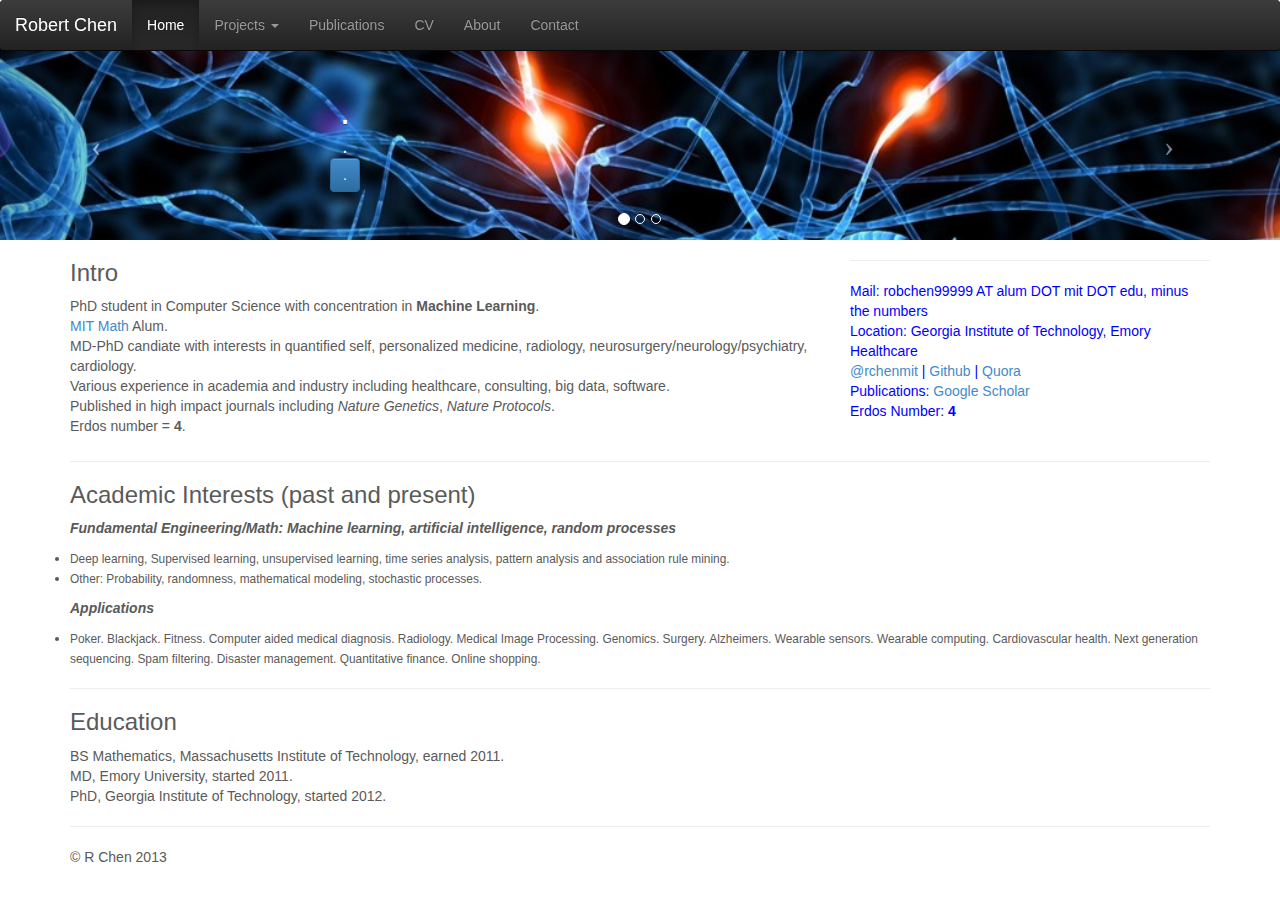
<file: index.html>
<!DOCTYPE html>
<html lang="en">
    <head>
        <meta charset="utf-8">
        <meta http-equiv="X-UA-Compatible" content="IE=edge">
        <meta name="viewport" content="width=device-width, initial-scale=1">
        <meta name="description" content="">
        <meta name="author" content="">
        <link rel="shortcut icon" href="../../assets/ico/favicon.ico">

        <meta charset="utf-8">
        <title>ChenLab</title>
        <meta name="viewport" content="width=device-width, initial-scale=1.0">

        <!-- Latest compiled and minified CSS -->
        <link rel="stylesheet" href="css/bootstrap.min.css">

        <!-- Optional theme -->
        <link rel="stylesheet" href="css/bootstrap-theme.min.css">

        <!-- CSS styles for the navbar / carousel --> 
        <link rel="stylesheet" href="css_mine/mystyles_simple.css">
    </head>
    <body role="document">

        <!-- Fixed navbar -->
        <div class="navbar-wrapper">
            <div class="container">
                <div class="navbar navbar-inverse navbar-fixed-top" role="navigation">
                    <!--<div class="container"> -->
                        <div class="navbar-header">
                            <button type="button" class="navbar-toggle" data-toggle="collapse" data-target=".navbar-collapse">
                                <span class="sr-only">Toggle navigation</span>
                                <span class="icon-bar"></span>
                                <span class="icon-bar"></span>
                                <span class="icon-bar"></span>
                            </button>
                            <a class="navbar-brand" href="#">Robert Chen</a>
                        </div>
                        <div class="navbar-collapse collapse">
                            <ul class="nav navbar-nav">
                                <li class="active"><a href="#">Home</a></li>
                                <li class="dropdown">
                                    <a href="#" class="dropdown-toggle" data-toggle="dropdown">Projects <b class="caret"></b></a>
                                    <ul class="dropdown-menu">
                                        <li class="dropdown-header">Ongoing</li>
                                        <li><a href="projects_ongoing_workingpapers.html">Working Papers</a></li>
                                        <li><a href="projects_ongoing_projects.html">Projects</a></li>
                                        <li class="divider"></li>
                                        <li class="dropdown-header">All</li>
                                        <li><a href="projects_all_projects.html">Projects</a></li>
                                    </ul>
                                </li>
                                <li><a href="publications.html">Publications</a></li>
                                <li><a href="#cv">CV</a></li>
                                <li><a href="#about">About</a></li>
                                <li><a href="#contact">Contact</a></li>
                            </ul>
                        </div><!--/.nav-collapse -->
                    <!--</div> -->
                </div>
            </div> <!-- /.container-->
        </div> <!-- /.navbar-wrapper -->

        <!-- Carousel
        ================================================== -->
        <div id="myCarousel" class="carousel slide">
          <ol class="carousel-indicators">
            <li data-target="#myCarousel" data-slide-to="0" class="active"></li>
            <li data-target="#myCarousel" data-slide-to="1"></li>
            <li data-target="#myCarousel" data-slide-to="2"></li>
          </ol>
          <div class="carousel-inner">
            <div class="item active">
              <img src="img/slider/synapse_crop.jpg" alt="">
              <div class="container">
                <div class="carousel-caption">
                  <h1>.</h1>
                  <p class="lead">.</p>
                  <a class="btn btn-large btn-primary" href="#">.</a>
                </div>
              </div>
            </div>
            <div class="item">
              <img src="img/slider/synapse_crop.jpg" alt="">
              <div class="container">
                <div class="carousel-caption">
                  <h1>..</h1>
                  <p class="lead">..</p>
                  <a class="btn btn-large btn-primary" href="#">..</a>
                </div>
              </div>
            </div>
            <div class="item">
              <img src="img/slider/synapse_crop.jpg" alt="">
              <div class="container">
                <div class="carousel-caption">
                  <h1>...</h1>
                  <p class="lead">...</p>
                  <a class="btn btn-large btn-primary" href="#">...</a>
                </div>
              </div>
            </div>
          </div>
          <a class="left carousel-control" href="#myCarousel" data-slide="prev"><span class="icon-prev"></span></a>
          <a class="right carousel-control" href="#myCarousel" data-slide="next"><span class="icon-next"></span></a>
        </div><!-- /.carousel -->







        <div class="container theme-showcase" role="main">
            <!-- Intro section -->
            <div class="row">
              <div class="col-xs-12 col-md-8">
                <h3>Intro</h3>
                    PhD student in Computer Science with concentration in <strong>Machine Learning</strong>.<br>
                    <a href="http://web.mit.edu">MIT</a> <a href="http://math.mit.edu/index.php">Math</a> Alum. <br>
                    MD-PhD candiate with interests in quantified self, personalized medicine, radiology, neurosurgery/neurology/psychiatry, cardiology. <br>
                    Various experience in academia and industry including healthcare, consulting, big data, software. <br>
                    Published in high impact journals including <em>Nature Genetics</em>, <em>Nature Protocols</em>. <br>
                    Erdos number = <strong>4</strong>. 
              </div>
              <div class="col-xs-12 col-md-4" style="color:blue">
                    <hr>
                    <address>
                      Mail: robchen99999 AT alum DOT mit DOT edu, minus the numbers<br>
                      Location: Georgia Institute of Technology, Emory Healthcare <br>
                      <a href="http://twitter.com/rchenmit">@rchenmit</a> | 
                      <a href="http://github.com/rchenmit">Github</a> |
                      <a href="http://www.quora.com/Robert-Chen-9">Quora</a> <br>
                      Publications: <a href="http://scholar.google.com/citations?user=PFxbd48AAAAJ&hl=en">Google Scholar</a> <br>
                      Erdos Number: <strong>4</strong>
                    </address>
              </div>
            </div>
            <hr>
            <h3>Academic Interests (past and present)</h3>
                <p><strong><em>Fundamental Engineering/Math: Machine learning, artificial intelligence, random processes</em> </strong>
                    <li><small>Deep learning, Supervised learning, unsupervised learning, time series analysis, pattern analysis and association rule mining. </li>
                    <li>Other: Probability, randomness, mathematical modeling, stochastic processes.</small> </li>
                </p>
                <p><strong><em>Applications</em></strong> 
                    <li><small>Poker. Blackjack. Fitness. Computer aided medical diagnosis.  Radiology. Medical Image Processing. Genomics. Surgery. Alzheimers. Wearable sensors. Wearable computing. Cardiovascular health.  Next generation sequencing. Spam filtering.  Disaster management. Quantitative finance. Online shopping. </small></li>
                </p>
            <hr>
            <h3>Education</h3>
                <p>
                    BS Mathematics, Massachusetts Institute of Technology, earned 2011.
                    <br>
                    MD, Emory University, started 2011.
                    <br>
                    PhD, Georgia Institute of Technology, started 2012.
                </p>

            <hr>
            <div class="footer">
            <p>&copy; R Chen 2013</p>
            </div>


 
        </div> <!-- /container -->
        <!-- Bootstrap core JavaScript
        ================================================== -->
        <!-- Placed at the end of the document so the pages load faster -->
        <script src="https://ajax.googleapis.com/ajax/libs/jquery/1.11.0/jquery.min.js"></script>
        <script src="js/bootstrap.min.js"></script>
        <script type="text/javascript">
            $('.carousel').carousel()
        </script>
        <!-- <script src="../../assets/js/docs.min.js"></script> -->
    </body>
</html>
</file>
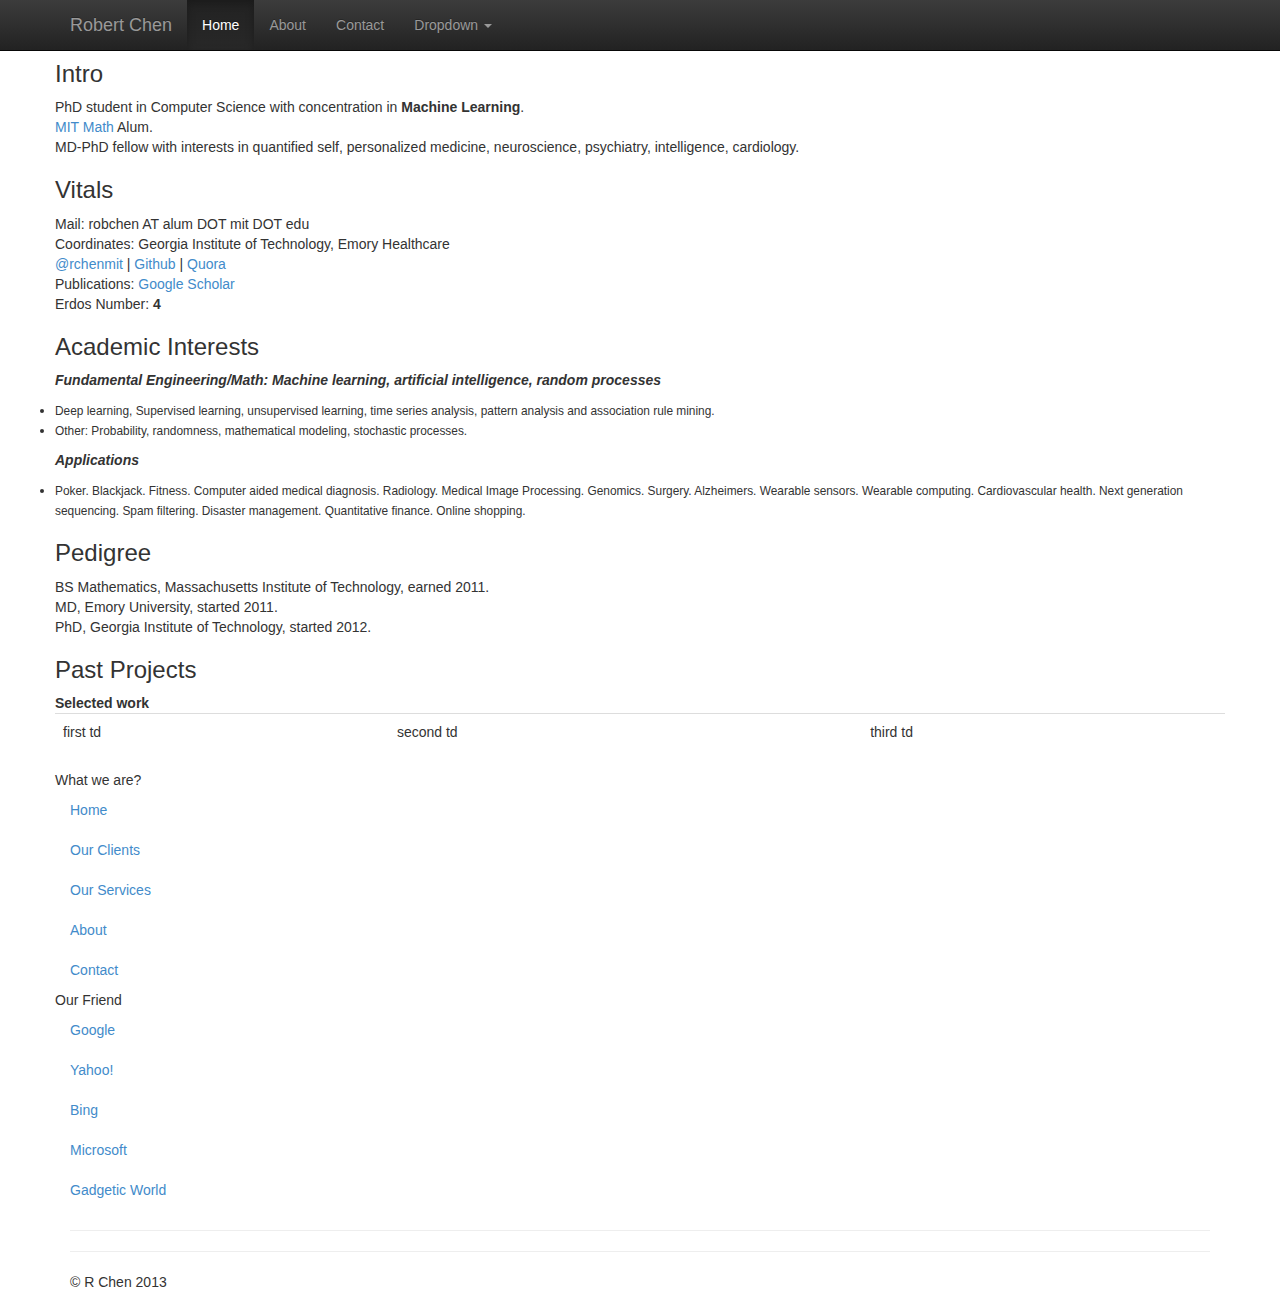
<file: index_old.html>
<!DOCTYPE html>

<html lang="en">
	<head>
			<meta charset="utf-8">
			<title>ChenLab</title>
      <meta name="viewport" content="width=device-width, initial-scale=1.0">
      <!-- Bootstrap: commented out for now ; 
			   <link rel="stylesheet" type="text/css" href="css/bootstrap.min.css" media="screen">
      -->
      <!-- Latest compiled and minified CSS -->
      <link rel="stylesheet" href="css/bootstrap.min.css">

      <!-- Optional theme -->
      <link rel="stylesheet" href="css/bootstrap-theme.min.css">

      <!-- Latest compiled and minified JavaScript -->
      <script src="js/bootstrap.min.js"></script>
	</head>

	<body role="document">
    <!-- Fixed navbar -->
    <div class="navbar navbar-inverse navbar-fixed-top" role="navigation">
      <div class="container">
        <div class="navbar-header">
          <button type="button" class="navbar-toggle" data-toggle="collapse" data-target=".navbar-collapse">
            <span class="sr-only">Toggle navigation</span>
            <span class="icon-bar"></span>
            <span class="icon-bar"></span>
            <span class="icon-bar"></span>
          </button>
          <a class="navbar-brand" href="#">Robert Chen</a>
        </div>
        <div class="navbar-collapse collapse">
          <ul class="nav navbar-nav">
            <li class="active"><a href="#">Home</a></li>
            <li><a href="#about">About</a></li>
            <li><a href="#contact">Contact</a></li>
            <li class="dropdown">
              <a href="#" class="dropdown-toggle" data-toggle="dropdown">Dropdown <b class="caret"></b></a>
              <ul class="dropdown-menu">
                <li><a href="#">Action</a></li>
                <li><a href="#">Another action</a></li>
                <li><a href="#">Something else here</a></li>
                <li class="divider"></li>
                <li class="dropdown-header">Nav header</li>
                <li><a href="#">Separated link</a></li>
                <li><a href="#">One more separated link</a></li>
              </ul>
            </li>
          </ul>
        </div><!--/.nav-collapse -->
      </div>
    </div>
    <!-- main container starts here!-->
		<div class="container theme-showcase" role="main"> 
      <hr>
      <div class="row">
        <div class="span8">
          <h3>Intro</h3>
          PhD student in Computer Science with concentration in <strong>Machine Learning</strong>. <br>
              <a href="http://web.mit.edu">MIT</a> <a href="http://math.mit.edu/index.php">Math</a> Alum. <br>
              MD-PhD fellow with interests in quantified self, personalized medicine, neuroscience, psychiatry, intelligence, cardiology.

          <h3>Vitals</h3>
          Mail: robchen AT alum DOT mit DOT edu <br>
          Coordinates: Georgia Institute of Technology, Emory Healthcare <br>
          <a href="http://twitter.com/rchenmit">@rchenmit</a> | 
            <a href="http://github.com/rchenmit">Github</a> |
            <a href="http://www.quora.com/Robert-Chen-9">Quora</a> <br>
          Publications: <a href="http://scholar.google.com/citations?user=PFxbd48AAAAJ&hl=en">Google Scholar</a> <br>
          Erdos Number: <strong>4</strong>

          
          <h3>Academic Interests</h3>
          <p><strong><em>Fundamental Engineering/Math: Machine learning, artificial intelligence, random processes</em> </strong>
            <li><small>Deep learning, Supervised learning, unsupervised learning, time series analysis, pattern analysis and association rule mining. </li>
            <li>Other: Probability, randomness, mathematical modeling, stochastic processes.</small> </li>
          </p>
           <p><strong><em>Applications</em></strong> 
            <li><small>Poker. Blackjack. Fitness. Computer aided medical diagnosis.  Radiology. Medical Image Processing. Genomics. Surgery. Alzheimers. Wearable sensors. Wearable computing. Cardiovascular health.  Next generation sequencing. Spam filtering.  Disaster management. Quantitative finance. Online shopping. </small></li>
          </p>

          <h3>Pedigree</h3>
          <p>
            BS Mathematics, Massachusetts Institute of Technology, earned 2011.
            <br>
            MD, Emory University, started 2011.
            <br>
            PhD, Georgia Institute of Technology, started 2012.
          </p>

          <h3>Past Projects</h3>
          <table class="table">
            <tr>
              <strong>Selected work</strong>
              <td>first td</td>
              <td>second td</td>
              <td>third td</td>
            </tr>
          </table>
        </div>
        <div class="span4">
          <ul class="nav nav-list">
            <li class="nav-header">What we are?</li>
            <li class="active"><a href="#">Home</a></li>
            <li><a href="#">Our Clients</a></li>
            <li><a href="#">Our Services</a></li>
            <li><a href="#">About</a></li>
            <li><a href="#">Contact</a></li>
            <li class="nav-header">Our Friend</li>
            <li><a href="#">Google</a></li>
            <li><a href="#">Yahoo!</a></li>
            <li><a href="#">Bing</a></li>
            <li><a href="#">Microsoft</a></li>
            <li><a href="#">Gadgetic World</a></li>
          </ul>
        </div>
      </div>
      <hr>
      <!--
      <div class="row">
        <div class="span4">
          <h4 class="muted text-center">Meet Our Clients</h4>
          <p>Donec id elit non mi porta gravida at eget metus. Fusce dapibus, tellus ac cursus commodo, tortor mauris condimentum nibh, ut fermentum massa justo sit amet risus. Etiam porta sem malesuada magna mollis euismod. Donec sed odio dui.</p>
          <a href="#" class="btn"><i class="icon-user"></i> Our Clients</a>
        </div>
        <div class="span4">
          <h4 class="muted text-center">Know Our Employees</h4>
          <p>Donec id elit non mi porta gravida at eget metus. Fusce dapibus, tellus ac cursus commodo, tortor mauris condimentum nibh, ut fermentum massa justo sit amet risus. Etiam porta sem malesuada magna mollis euismod. Donec sed odio dui.</p>
          <a href="#" class="btn btn-success"><i class="icon-star icon-white"></i> Our Employees</a>
        </div>
        <div class="span4">
          <h4 class="muted text-center">Reach Us</h4>
          <p>Donec id elit non mi porta gravida at eget metus. Fusce dapibus, tellus ac cursus commodo, tortor mauris condimentum nibh, ut fermentum massa justo sit amet risus. Etiam porta sem malesuada magna mollis euismod. Donec sed odio dui.</p>
          <a href="#" class="btn btn-info">Contact Us</a>
        </div>
      </div>
      -->
      <hr>
      <div class="footer">
      <p>&copy; R Chen 2013</p>
      </div>
    </div>

    <!-- Bootstrap core JavaScript
    ================================================== -->
    <!-- Placed at the end of the document so the pages load faster -->
    <!-- <script src="https://ajax.googleapis.com/ajax/libs/jquery/1.11.0/jquery.min.js"></script>
    <script src="js/bootstrap.min.js"></script> -->
	</body>
</html>
</file>
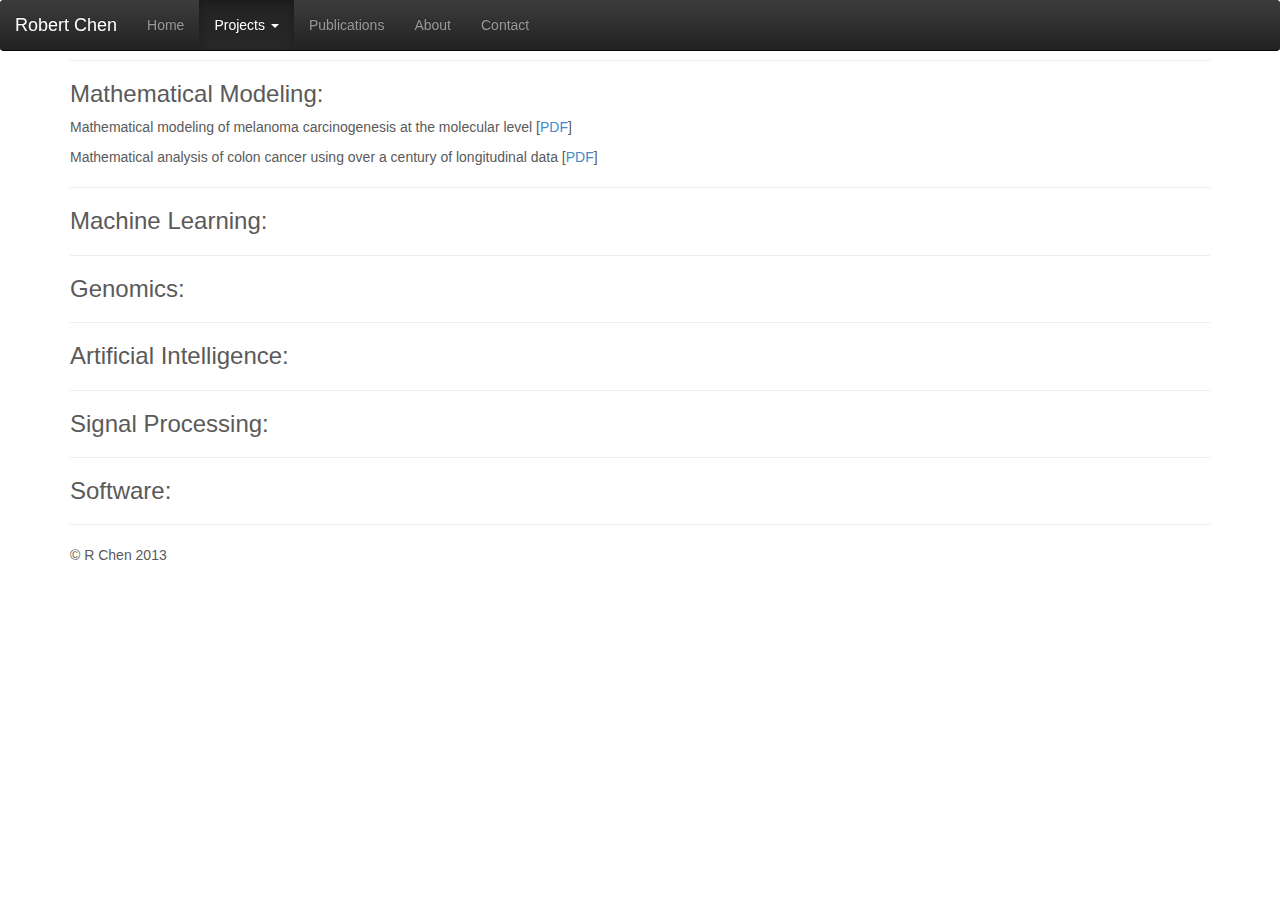
<file: projects_all_projects.html>
<!DOCTYPE html>
<html lang="en">
    <head>
        <meta charset="utf-8">
        <meta http-equiv="X-UA-Compatible" content="IE=edge">
        <meta name="viewport" content="width=device-width, initial-scale=1">
        <meta name="description" content="">
        <meta name="author" content="">
        <link rel="shortcut icon" href="../../assets/ico/favicon.ico">

        <meta charset="utf-8">
        <title>ChenLab</title>
        <meta name="viewport" content="width=device-width, initial-scale=1.0">

        <!-- Latest compiled and minified CSS -->
        <link rel="stylesheet" href="css/bootstrap.min.css">

        <!-- Optional theme -->
        <link rel="stylesheet" href="css/bootstrap-theme.min.css">

        <!-- CSS styles for the navbar / carousel --> 
        <link rel="stylesheet" href="css_mine/mystyles_simple.css">
    </head>
    <body role="document">

        <!-- Fixed navbar -->
        <div class="navbar-wrapper">
            <div class="container">
                <div class="navbar navbar-inverse navbar-fixed-top" role="navigation">
                    <!--<div class="container"> -->
                        <div class="navbar-header">
                            <button type="button" class="navbar-toggle" data-toggle="collapse" data-target=".navbar-collapse">
                                <span class="sr-only">Toggle navigation</span>
                                <span class="icon-bar"></span>
                                <span class="icon-bar"></span>
                                <span class="icon-bar"></span>
                            </button>
                            <a class="navbar-brand" href="#">Robert Chen</a>
                        </div>
                        <div class="navbar-collapse collapse">
                            <ul class="nav navbar-nav">
                                <li><a href="index.html">Home</a></li>
                                <li class="dropdown active">
                                    <a href="#" class="dropdown-toggle" data-toggle="dropdown">Projects <b class="caret"></b></a>
                                    <ul class="dropdown-menu">
                                        <li class="dropdown-header">Ongoing</li>
                                        <li><a href="projects_ongoing_workingpapers.html">Working Papers</a></li>
                                        <li><a href="projects_ongoing_projects.html">Projects</a></li>
                                        <li class="divider"></li>
                                        <li class="dropdown-header">All</li>
                                        <li><a href="projects_all_projects.html">Projects</a></li>
                                    </ul>
                                </li>
                                <li><a href="publications.html">Publications</a></li>
                                <li><a href="#about">About</a></li>
                                <li><a href="#contact">Contact</a></li>
                            </ul>
                        </div><!--/.nav-collapse -->
                    <!--</div> -->
                </div>
            </div> <!-- /.container-->
        </div> <!-- /.navbar-wrapper -->


        <div class="container theme-showcase" role="main">
            <!-- Intro section -->
            <hr>
              <h3>Mathematical Modeling:</h3>
                <p>Mathematical modeling of melanoma carcinogenesis at the molecular level [<a href="20.102_final_paper.pdf">PDF</a>]
                <p>Mathematical analysis of colon cancer using over a century of longitudinal data [<a href="rchen_colon_2010.pdf">PDF</a>]
          
            <hr>
              <h3>Machine Learning:</h3>
            <hr>
              <h3>Genomics:</h3>
            <hr>
              <h3>Artificial Intelligence:</h3>
            <hr>
              <h3>Signal Processing:</h3>
            <hr>
              <h3>Software:</h3>

            <hr>
            <div class="footer">
            <p>&copy; R Chen 2013</p>
            </div>


 
        </div> <!-- /container -->
        <!-- Bootstrap core JavaScript
        ================================================== -->
        <!-- Placed at the end of the document so the pages load faster -->
        <script src="https://ajax.googleapis.com/ajax/libs/jquery/1.11.0/jquery.min.js"></script>
        <script src="js/bootstrap.min.js"></script>
        <script type="text/javascript">
            $('.carousel').carousel()
        </script>
        <!-- <script src="../../assets/js/docs.min.js"></script> -->
    </body>
</html>
</file>
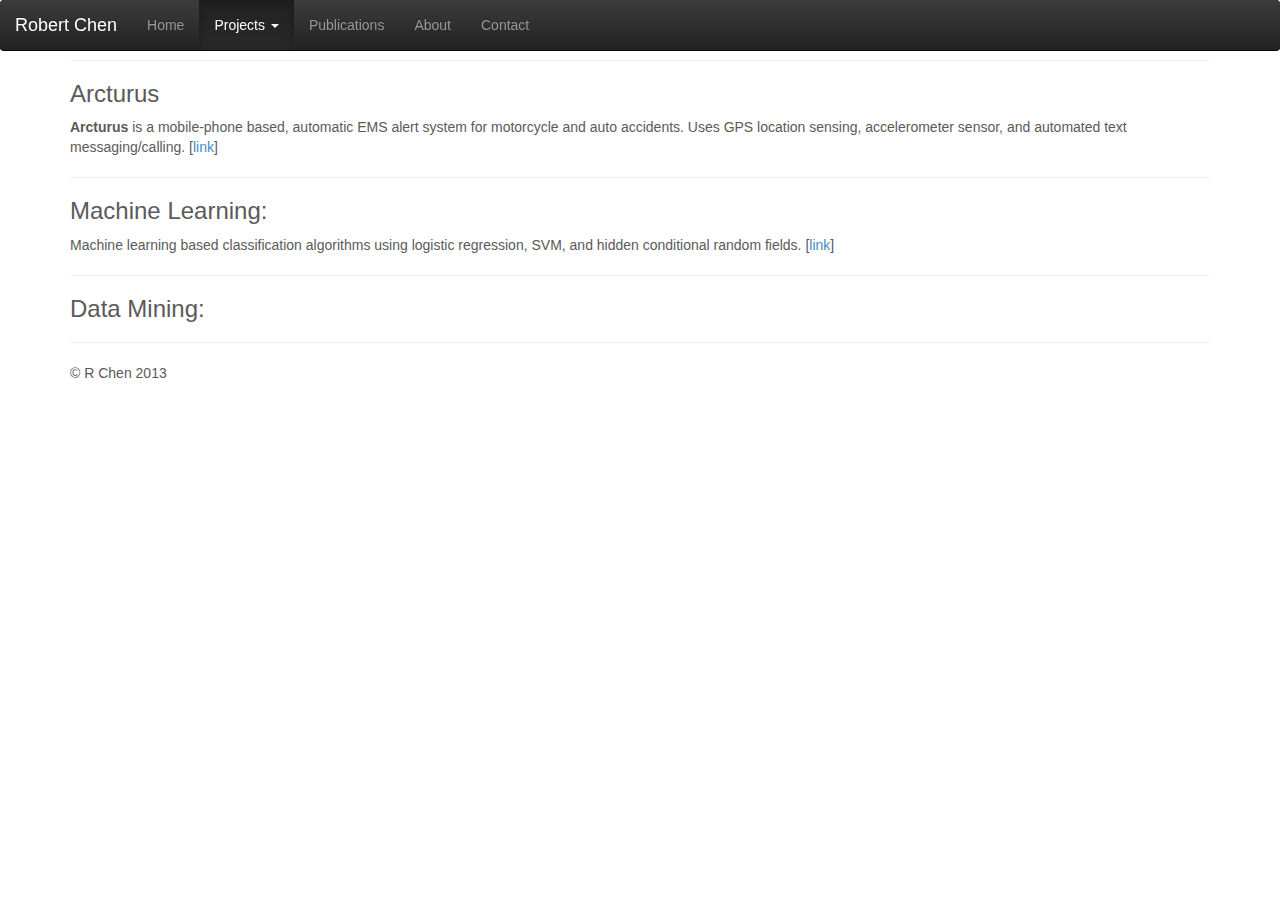
<file: projects_ongoing_projects.html>
<!DOCTYPE html>
<html lang="en">
    <head>
        <meta charset="utf-8">
        <meta http-equiv="X-UA-Compatible" content="IE=edge">
        <meta name="viewport" content="width=device-width, initial-scale=1">
        <meta name="description" content="">
        <meta name="author" content="">
        <link rel="shortcut icon" href="../../assets/ico/favicon.ico">

        <meta charset="utf-8">
        <title>ChenLab</title>
        <meta name="viewport" content="width=device-width, initial-scale=1.0">

        <!-- Latest compiled and minified CSS -->
        <link rel="stylesheet" href="css/bootstrap.min.css">

        <!-- Optional theme -->
        <link rel="stylesheet" href="css/bootstrap-theme.min.css">

        <!-- CSS styles for the navbar / carousel --> 
        <link rel="stylesheet" href="css_mine/mystyles_simple.css">

    </head>
    <body role="document">

        <!-- Fixed navbar -->
        <div class="navbar-wrapper">
            <div class="container">
                <div class="navbar navbar-inverse navbar-fixed-top" role="navigation">
                    <!--<div class="container"> -->
                        <div class="navbar-header">
                            <button type="button" class="navbar-toggle" data-toggle="collapse" data-target=".navbar-collapse">
                                <span class="sr-only">Toggle navigation</span>
                                <span class="icon-bar"></span>
                                <span class="icon-bar"></span>
                                <span class="icon-bar"></span>
                            </button>
                            <a class="navbar-brand" href="#">Robert Chen</a>
                        </div>
                        <div class="navbar-collapse collapse">
                            <ul class="nav navbar-nav">
                                <li><a href="index.html">Home</a></li>
                                <li class="dropdown active">
                                    <a href="#" class="dropdown-toggle" data-toggle="dropdown">Projects <b class="caret"></b></a>
                                    <ul class="dropdown-menu">
                                        <li class="dropdown-header">Ongoing</li>
                                        <li><a href="projects_ongoing_workingpapers.html">Working Papers</a></li>
                                        <li><a href="projects_ongoing_projects.html">Projects</a></li>
                                        <li class="divider"></li>
                                        <li class="dropdown-header">All</li>
                                        <li><a href="projects_all_projects.html">Projects</a></li>
                                    </ul>
                                </li>
                                <li><a href="publications.html">Publications</a></li>
                                <li><a href="#about">About</a></li>
                                <li><a href="#contact">Contact</a></li>
                            </ul>
                        </div><!--/.nav-collapse -->
                    <!--</div> -->
                </div>
            </div> <!-- /.container-->
        </div> <!-- /.navbar-wrapper -->


        <div class="container theme-showcase" role="main">
            <!-- Intro section -->
            <hr>
              <h3>Arcturus</h3>
                <strong>Arcturus</strong> is a mobile-phone based, automatic EMS alert system for motorcycle and auto accidents. Uses GPS location sensing, accelerometer sensor, and automated text messaging/calling. [<a href="projects/Arcturus_pitch.pdf">link</a>]

            <hr>
              <h3>Machine Learning:</h3>
                Machine learning based classification algorithms using logistic regression, SVM, and hidden conditional random fields. [<a href="projects/chen_ML_AD.pdf">link</a>]
            <hr>
              <h3>Data Mining:</h3>

            <hr>
            <div class="footer">
            <p>&copy; R Chen 2013</p>
            </div>


 
        </div> <!-- /container -->
        <!-- Bootstrap core JavaScript
        ================================================== -->
        <!-- Placed at the end of the document so the pages load faster -->
        <script src="https://ajax.googleapis.com/ajax/libs/jquery/1.11.0/jquery.min.js"></script>
        <script src="js/bootstrap.min.js"></script>
        <script type="text/javascript">
            $('.carousel').carousel()
        </script>
        <!-- <script src="../../assets/js/docs.min.js"></script> -->
    </body>
</html>
</file>
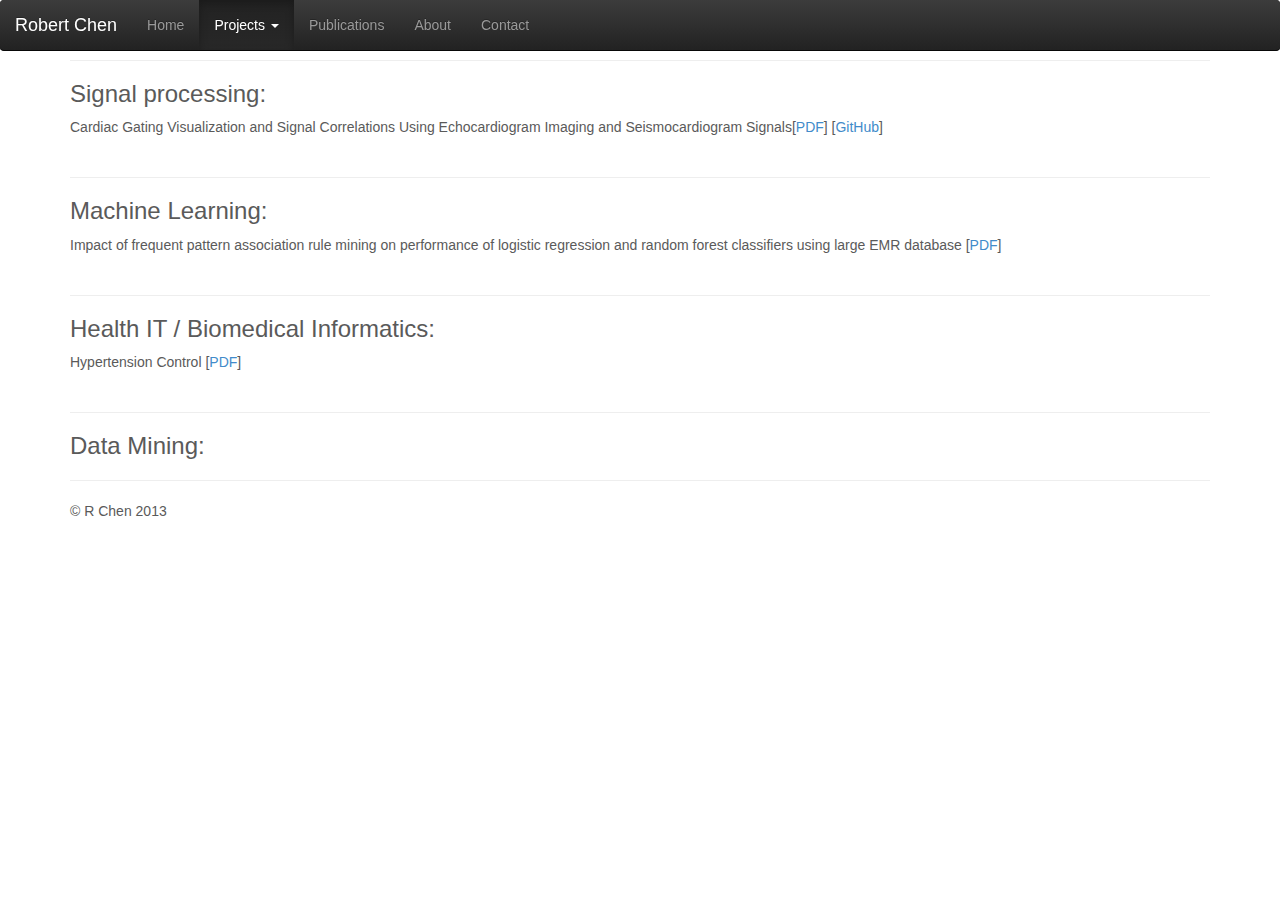
<file: projects_ongoing_workingpapers.html>
<!DOCTYPE html>
<html lang="en">
    <head>
        <meta charset="utf-8">
        <meta http-equiv="X-UA-Compatible" content="IE=edge">
        <meta name="viewport" content="width=device-width, initial-scale=1">
        <meta name="description" content="">
        <meta name="author" content="">
        <link rel="shortcut icon" href="../../assets/ico/favicon.ico">

        <meta charset="utf-8">
        <title>ChenLab</title>
        <meta name="viewport" content="width=device-width, initial-scale=1.0">

        <!-- Latest compiled and minified CSS -->
        <link rel="stylesheet" href="css/bootstrap.min.css">

        <!-- Optional theme -->
        <link rel="stylesheet" href="css/bootstrap-theme.min.css">

        <!-- CSS styles for the navbar / carousel --> 
        <link rel="stylesheet" href="css_mine/mystyles_simple.css">
    </head>
    <body role="document">

        <!-- Fixed navbar -->
        <div class="navbar-wrapper">
            <div class="container">
                <div class="navbar navbar-inverse navbar-fixed-top" role="navigation">
                    <!--<div class="container"> -->
                        <div class="navbar-header">
                            <button type="button" class="navbar-toggle" data-toggle="collapse" data-target=".navbar-collapse">
                                <span class="sr-only">Toggle navigation</span>
                                <span class="icon-bar"></span>
                                <span class="icon-bar"></span>
                                <span class="icon-bar"></span>
                            </button>
                            <a class="navbar-brand" href="#">Robert Chen</a>
                        </div>
                        <div class="navbar-collapse collapse">
                            <ul class="nav navbar-nav">
                                <li><a href="index.html">Home</a></li>
                                <li class="dropdown active">
                                    <a href="#" class="dropdown-toggle" data-toggle="dropdown">Projects <b class="caret"></b></a>
                                    <ul class="dropdown-menu">
                                        <li class="dropdown-header">Ongoing</li>
                                        <li><a href="projects_ongoing_workingpapers.html">Working Papers</a></li>
                                        <li><a href="projects_ongoing_projects.html">Projects</a></li>
                                        <li class="divider"></li>
                                        <li class="dropdown-header">All</li>
                                        <li><a href="projects_all_projects.html">Projects</a></li>
                                    </ul>
                                </li>
                                <li><a href="publications.html">Publications</a></li>
                                <li><a href="#about">About</a></li>
                                <li><a href="#contact">Contact</a></li>
                            </ul>
                        </div><!--/.nav-collapse -->
                    <!--</div> -->
                </div>
            </div> <!-- /.container-->
        </div> <!-- /.navbar-wrapper -->


        <div class="container theme-showcase" role="main">
            <!-- Intro section -->
            <hr>
                <h3>Signal processing:</h3>
                    Cardiac Gating Visualization and Signal Correlations Using Echocardiogram Imaging and Seismocardiogram Signals[<a href="projects/cardiac-gating-visualization.pdf">PDF</a>] [<a href="#">GitHub</a>]
                    <br><br>
            <hr>
                <h3>Machine Learning:</h3>
                    Impact of frequent pattern association rule mining on performance of logistic regression and random forest classifiers using large EMR database [<a href="#">PDF</a>]
                    <br><br>

            <hr>
                <h3>Health IT / Biomedical Informatics: </h3>
                    Hypertension Control [<a href="#">PDF</a>]
                    <br><br>

            <hr>
                <h3>Data Mining:</h3>

            <hr>
            <div class="footer">
            <p>&copy; R Chen 2013</p>
            </div>


 
        </div> <!-- /container -->
        <!-- Bootstrap core JavaScript
        ================================================== -->
        <!-- Placed at the end of the document so the pages load faster -->
        <script src="https://ajax.googleapis.com/ajax/libs/jquery/1.11.0/jquery.min.js"></script>
        <script src="js/bootstrap.min.js"></script>
        <script type="text/javascript">
            $('.carousel').carousel()
        </script>
        <!-- <script src="../../assets/js/docs.min.js"></script> -->
    </body>
</html>
</file>
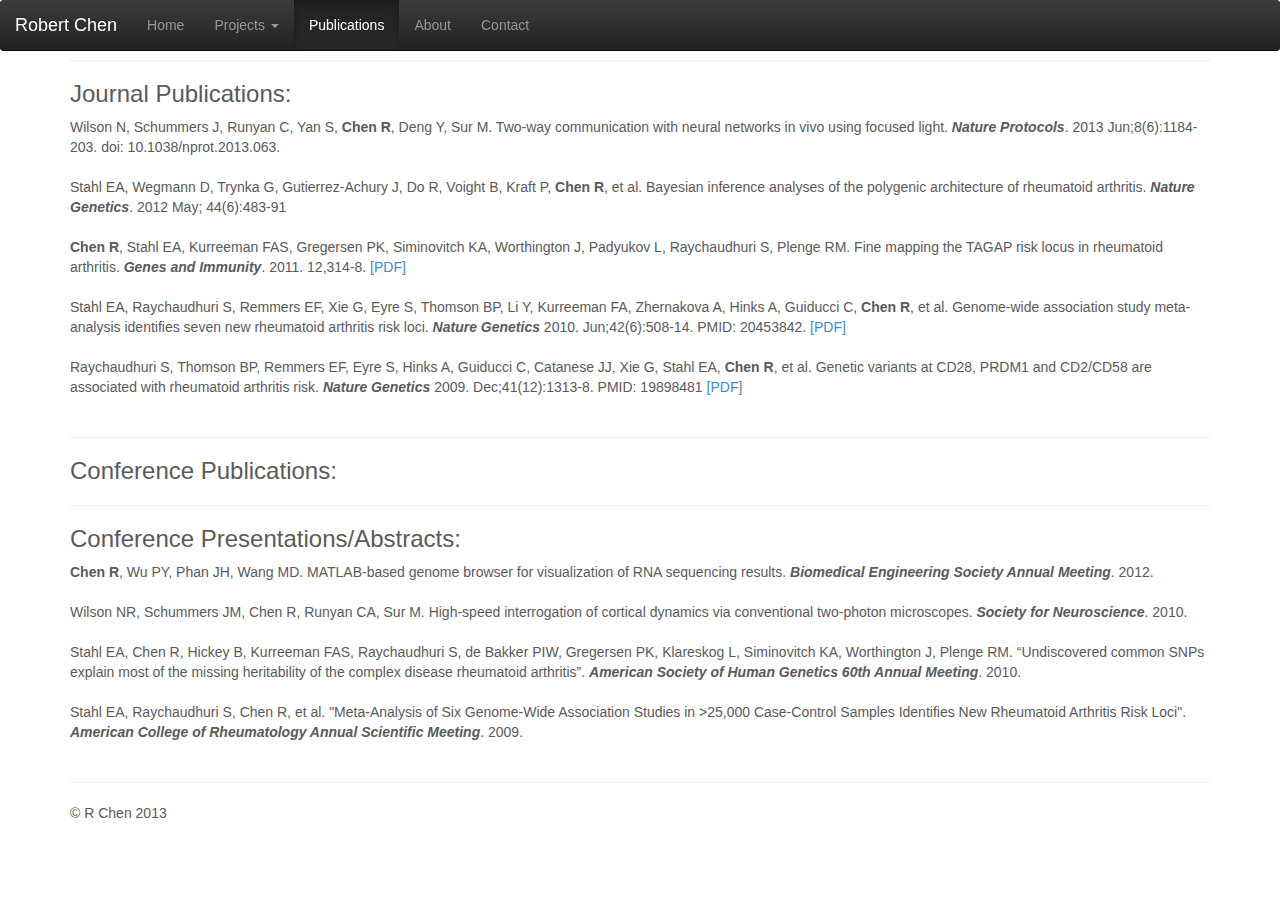
<file: publications.html>
<!DOCTYPE html>
<html lang="en">
    <head>
        <meta charset="utf-8">
        <meta http-equiv="X-UA-Compatible" content="IE=edge">
        <meta name="viewport" content="width=device-width, initial-scale=1">
        <meta name="description" content="">
        <meta name="author" content="">
        <link rel="shortcut icon" href="../../assets/ico/favicon.ico">

        <meta charset="utf-8">
        <title>ChenLab</title>
        <meta name="viewport" content="width=device-width, initial-scale=1.0">

        <!-- Latest compiled and minified CSS -->
        <link rel="stylesheet" href="css/bootstrap.min.css">

        <!-- Optional theme -->
        <link rel="stylesheet" href="css/bootstrap-theme.min.css">

        <!-- CSS styles for the navbar / carousel --> 
        <link rel="stylesheet" href="css_mine/mystyles_simple.css">

    </head>
    <body role="document">

        <!-- Fixed navbar -->
        <div class="navbar-wrapper">
            <div class="container">
                <div class="navbar navbar-inverse navbar-fixed-top" role="navigation">
                    <!--<div class="container"> -->
                        <div class="navbar-header">
                            <button type="button" class="navbar-toggle" data-toggle="collapse" data-target=".navbar-collapse">
                                <span class="sr-only">Toggle navigation</span>
                                <span class="icon-bar"></span>
                                <span class="icon-bar"></span>
                                <span class="icon-bar"></span>
                            </button>
                            <a class="navbar-brand" href="#">Robert Chen</a>
                        </div>
                        <div class="navbar-collapse collapse">
                            <ul class="nav navbar-nav">
                                <li><a href="index.html">Home</a></li>
                                <li class="dropdown">
                                    <a href="#" class="dropdown-toggle" data-toggle="dropdown">Projects <b class="caret"></b></a>
                                    <ul class="dropdown-menu">
                                        <li class="dropdown-header">Ongoing</li>
                                        <li><a href="projects_ongoing_workingpapers.html">Working Papers</a></li>
                                        <li><a href="projects_ongoing_projects.html">Projects</a></li>
                                        <li class="divider"></li>
                                        <li class="dropdown-header">All</li>
                                        <li><a href="projects_all_projects.html">Projects</a></li>
                                    </ul>
                                </li>
                                <li class="active"><a href="#">Publications</a></li>
                                <li><a href="#about">About</a></li>
                                <li><a href="#contact">Contact</a></li>
                            </ul>
                        </div><!--/.nav-collapse -->
                    <!--</div> -->
                </div>
            </div> <!-- /.container-->
        </div> <!-- /.navbar-wrapper -->


        <div class="container theme-showcase" role="main">
            <!-- Intro section -->
            <hr>
              <h3>Journal Publications:</h3>
                Wilson N, Schummers J, Runyan C, Yan S, <b>Chen R</b>, Deng Y, Sur M. Two-way communication with neural networks in vivo using focused light. <em><strong>Nature Protocols</strong></em>.  2013 Jun;8(6):1184-203.  doi: 10.1038/nprot.2013.063.
                <br><br>

                Stahl EA, Wegmann D, Trynka G, Gutierrez-Achury J, Do R, Voight B, Kraft P, <b>Chen R</b>, et al. Bayesian inference analyses of the polygenic architecture of rheumatoid arthritis. <em><strong>Nature Genetics</strong></em>. 2012 May; 44(6):483-91
                <br><br>

                <b>Chen R</b>, Stahl EA, Kurreeman FAS, Gregersen PK, Siminovitch KA, Worthington J, Padyukov L, Raychaudhuri S, Plenge RM. Fine mapping the TAGAP risk locus in rheumatoid arthritis. <em><strong>Genes and Immunity</strong></em>. 2011. 12,314-8. <a href="publications/Chen_Genes2011_TAGAP.pdf">[PDF]</a>
                <br><br>

                Stahl EA, Raychaudhuri S, Remmers EF, Xie G, Eyre S, Thomson BP, Li Y, Kurreeman FA, Zhernakova A, Hinks A, Guiducci C, <b>Chen R</b>, et al.  Genome-wide association study meta-analysis identifies seven new rheumatoid arthritis risk loci. <em><strong>Nature Genetics</strong></em> 2010. Jun;42(6):508-14. PMID: 20453842. <a href="publications/Stahl_NG_2010_meta_7new.pdf">[PDF]</a>
                <br><br>

                Raychaudhuri S, Thomson BP, Remmers EF, Eyre S, Hinks A, Guiducci C, Catanese JJ, Xie G, Stahl EA, <b>Chen R</b>, et al. Genetic variants at CD28, PRDM1 and CD2/CD58 are associated with rheumatoid arthritis risk. <em><strong>Nature Genetics</strong></em> 2009. Dec;41(12):1313-8. PMID: 19898481 <a href="publications/Raychaudhuri_NG_2009_meta_GRAIL.pdf">[PDF]</a>
                <br><br>
          
            <hr>
              <h3>Conference Publications:</h3>

            <hr>
              <h3>Conference Presentations/Abstracts:</h3>

                <strong>Chen R</strong>, Wu PY, Phan JH, Wang MD. MATLAB-based genome browser for visualization of RNA sequencing results. <em><strong>Biomedical Engineering Society Annual Meeting</em></strong>. 2012.
                <br><br>

                Wilson NR, Schummers JM, Chen R, Runyan CA, Sur M.  High-speed interrogation of cortical dynamics via conventional two-photon microscopes. <em><strong>Society for Neuroscience</strong></em>. 2010.
                <br><br>

                Stahl EA, Chen R, Hickey B, Kurreeman FAS, Raychaudhuri S, de Bakker PIW, Gregersen PK, Klareskog L, Siminovitch KA, Worthington J, Plenge RM.  “Undiscovered common SNPs explain most of the missing heritability of the complex disease rheumatoid arthritis”. <em><strong>American Society of Human Genetics 60th Annual Meeting</strong></em>. 2010.
                <br><br>

                Stahl EA, Raychaudhuri S, Chen R, et al. "Meta-Analysis of Six Genome-Wide Association Studies in >25,000 Case-Control Samples Identifies New Rheumatoid Arthritis Risk Loci". <em><strong>American College of Rheumatology Annual Scientific Meeting</strong></em>. 2009.
                <br><br>

            <hr>
            <div class="footer">
            <p>&copy; R Chen 2013</p>
            </div>


 
        </div> <!-- /container -->
        <!-- Bootstrap core JavaScript
        ================================================== -->
        <!-- Placed at the end of the document so the pages load faster -->
        <script src="https://ajax.googleapis.com/ajax/libs/jquery/1.11.0/jquery.min.js"></script>
        <script src="js/bootstrap.min.js"></script>
        <!-- <script src="../../assets/js/docs.min.js"></script> -->
    </body>
</html>
</file>
<file: css_mine/mystyles_simple.css>
/* BOOTSTRAP 3.x GLOBAL STYLES
-------------------------------------------------- */
body {
  padding-bottom: 40px;
  color: #5a5a5a;
}



/* CUSTOMIZE THE NAVBAR
-------------------------------------------------- */

/* Special class on .container surrounding .navbar, used for positioning it into place. */
.navbar-wrapper {
  position: absolute;
  top: 0;
  left: 0;
  right: 0;
  z-index: 10;
}



/* CUSTOMIZE THE CAROUSEL
-------------------------------------------------- */

/* Carousel base class */
.carousel {
  margin-bottom: 0px;
}

.carousel .container {
  position: relative;
  z-index: 9;
}

.carousel-control {
  /*height: 80px;
  margin-top: 0;
  font-size: 120px;
  text-shadow: 0 1px 1px rgba(0,0,0,.4); */
  background-color: transparent;
  border: 0;
  z-index: 9;
}

/* Since positioning the image, we need to help out the caption */
.carousel-caption {
  z-index: 8; 
  background-color: transparent;
  position: static; 
  max-width: 550px; 
  padding: 0 20px; 
  margin-top: 50px; 
}
.carousel-caption h1,
.carousel-caption .lead {
  margin: 0; 
  line-height: 1.2; 
  color: white; 
  text-shadow: 0 1px 1px rgba(0,0,0,.4); */
}

/* Declare heights because of positioning of img element */
.carousel .item {
  height: 200px;
  background-color:#555;
}
.carousel img {
  position: absolute;
  top: 0;
  left: 0;
  min-height: 200px;
  min-width: 100%;
}
.carousel .carousel-indicators {
  margin-bottom: -10px;
}

/* MARKETING CONTENT
-------------------------------------------------- */

/* Pad the edges of the mobile views a bit */
.marketing {
  padding-left: 15px;
  padding-right: 15px;
}

/* Center align the text within the three columns below the carousel */
.marketing .col-lg-4 {
  text-align: center;
  margin-bottom: 20px;
}
.marketing h2 {
  font-weight: normal;
}
.marketing .col-lg-4 p {
  margin-left: 10px;
  margin-right: 10px;
}


/* Featurettes
------------------------- */

.featurette-divider {
  margin: 80px 0; /* Space out the Bootstrap <hr> more */
}
.featurette {
  padding-top: 120px; /* Vertically center images part 1: add padding above and below text. */
  overflow: hidden; /* Vertically center images part 2: clear their floats. */
}
.featurette-image {
  margin-top: -120px; /* Vertically center images part 3: negative margin up the image the same amount of the padding to center it. */
}

/* Give some space on the sides of the floated elements so text doesn't run right into it. */
.featurette-image.pull-left {
  margin-right: 40px;
}
.featurette-image.pull-right {
  margin-left: 40px;
}

/* Thin out the marketing headings */
.featurette-heading {
  font-size: 50px;
  font-weight: 300;
  line-height: 1;
  letter-spacing: -1px;
}



/* RESPONSIVE CSS
-------------------------------------------------- */

@media (min-width: 768px) {

  /* Remve the edge padding needed for mobile */
  .marketing {
    padding-left: 0;
    padding-right: 0;
  }

  /* Navbar positioning foo */
  .navbar-wrapper {
    margin-top: 20px;
    margin-bottom: -90px; /* Negative margin to pull up carousel. 90px is roughly margins and height of navbar. */
  }
  /* The navbar becomes detached from the top, so we round the corners */
  .navbar-wrapper .navbar {
    border-radius: 4px;
  }

  /* Bump up size of carousel content */
  .carousel-caption p {
    margin-bottom: 20px;
    font-size: 21px;
    line-height: 1.4;
  }

  body {padding-top: 40px;}
}
</file>
